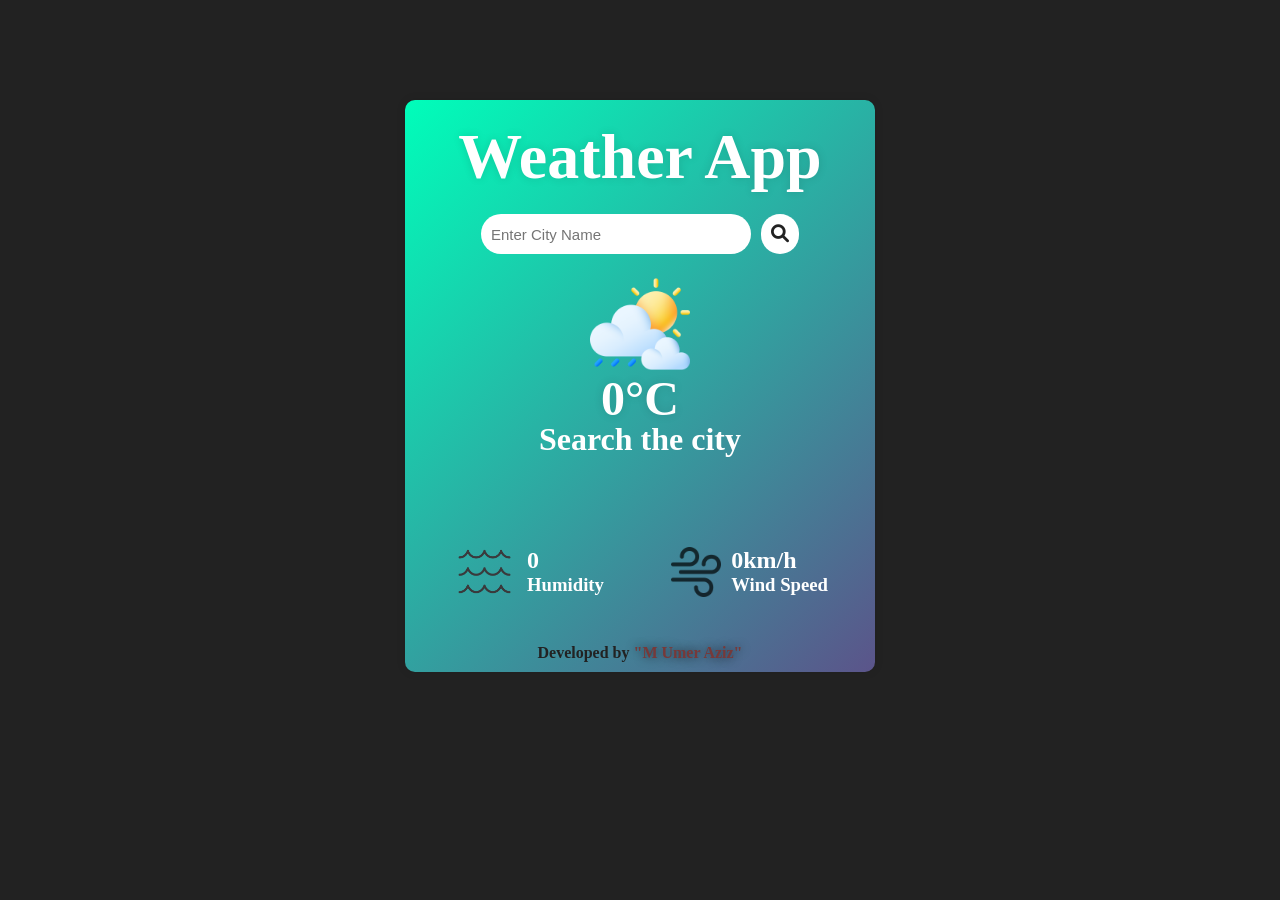
<file: index.html>
<!DOCTYPE html>
<html lang="en">

<head>
    <meta charset="UTF-8">
    <meta name="viewport" content="width=device-width, initial-scale=1.0">
    <title>Weather App</title>
    <link rel="stylesheet" href="https://cdnjs.cloudflare.com/ajax/libs/font-awesome/6.0.0/css/all.min.css">
    <link rel="stylesheet" href="style.css">
</head>

<body>
    <div class="weather-box">
        <h1 class="title">Weather App</h1>
        <div class="search-box">
            <input type="text" placeholder="Enter City Name" spellcheck="false">
            <button><i class="fa-solid fa-magnifying-glass"></i></button>
        </div>
        <div class="weather-temprature"><img class="weather-icon" src="images/weather.png" alt="">
            <div class="weather-details">
                <h1 class="temperature">0°C</h1>
                <h2 class="city">Search the city</h2>
            </div>
        </div>
        <div class="row more-details">
            <div class="row humidity-row"><img class="humidityimg" src="images/humidity.png" alt="">
                <div class="col">
                    <h2 class="humidity">0</h2>
                    <h3>Humidity</h3>
                </div>
            </div>
            <div class="row wind-sec"><img class="windimg" src="images/wind.png" alt="">
                <div class="col">
                    <h2 class="wind">0km/h</h2>
                    <h3>Wind Speed</h3>
                </div>

            </div>
        </div>
        <h3 class="author">Developed by <span class="name">"M Umer Aziz"</span></h3>
    </div>
    <script src="app.js"></script>
</body>

</html>
</file>
<file: style.css>
* {
    margin: 0;
    padding: 0;
}

body {
    background: #222;
}

.col {
    display: flex;
    flex-direction: column;
}

.row {
    display: flex;
    flex-direction: row;
}

.weather-box {
    width: 470px;
    background: linear-gradient(135deg, #00feba, #5b548a);
    border-radius: 10px;
    box-shadow: 0 0 10px rgba(0, 0, 0, 0.1);
    display: flex;
    flex-direction: column;
    margin: 100px auto 0 auto;
    color: white;
    min-height: 50vh;
}

.title {
    margin: 20px auto 0 auto;
    font-size: 4rem;
    text-shadow: 0 0 10px rgba(20, 17, 17, 0.126);
}

.search-box {
    display: flex;
    flex-direction: row;
    justify-content: center;
    margin: 20px auto 0 auto;
    margin-top: 20px;
    height: 40px;
}

.search-box input {
    width: 250px;
    padding: 10px;
    font-size: 15px;
    border: none;
    outline: none;
    border-radius: 30px;
    outline: none;
}

.search-box button {
    padding: 5px 10px 5px 10px;
    
    font-size: 15px;
    font-size: large;
    border: none;
    outline: none;
    border-radius: 30px;
    background: #fff;
    color: #222;
    margin-left: 10px;
    cursor: pointer;
}

.weather-icon {
    width: 100px;
    display: block;
    margin: 20px auto 5px auto;
}

.temperature {
    margin-top: 0;
    text-shadow: 0 0 10px rgba(20, 17, 17, 0.126);
    text-align: center;
    font-size: 3rem;
}

.city {
    text-align: center;
    font-size: 2rem;
}

.weather-details {
    line-height: 40px;
}

.windimg {
    width: 50px;
    opacity: 0.7;
}

.humidityimg {
    width: 65px;
}

.more-details {
    margin: 80px auto 20px auto;
    width: 80%;
    display: flex;
    justify-content: space-between;

}

.humidity-row {
    display: flex;
    flex-direction: row;
    align-items: center;
    gap: 10px;
}

.wind-sec {
    display: flex;
    flex-direction: row;
    align-items: center;
    gap: 10px;
}
.author{
    color: #222;
    margin: 20px auto 10px auto;
    font-size: 1rem
}
.name{
    color: #773939;
    text-shadow: 0 0 10px rgba(20, 17, 17, 0.699);
}
</file>
